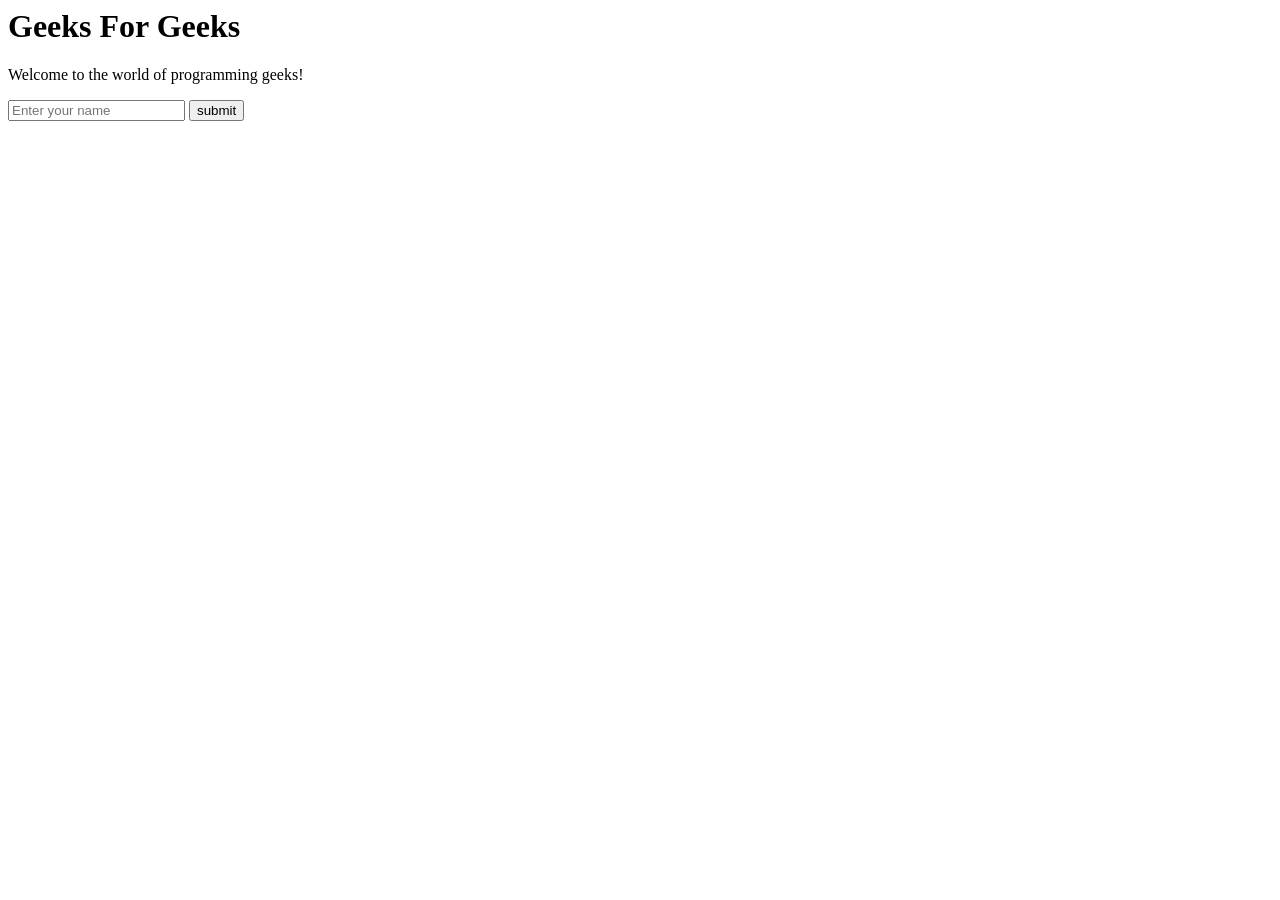
<file: earthquakes/sample.html>
<html lang="en">
<head>
    <title>Document</title>
</head>
<body>
    <div>
        <h1>Geeks For Geeks</h1>
        <p>Welcome to the world of programming geeks!</p>
        <input type="text" placeholder="Enter your name" />
        <input type="button" value="submit" />
    </div>
</body>
</html>
</file>
